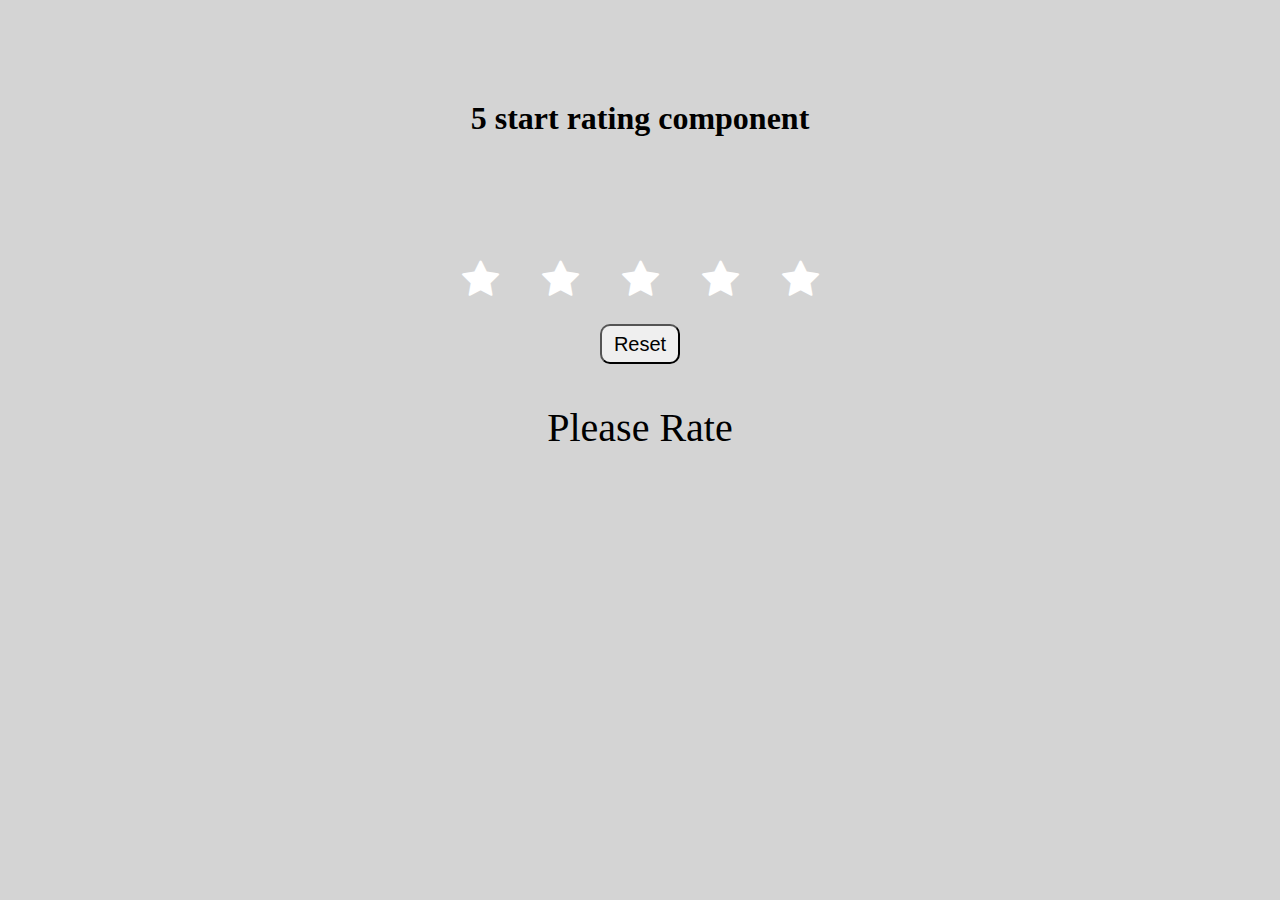
<file: Dom-challenge-1/index.html>
<!DOCTYPE html>
<html>
  <head>
    <title>1st Dom Challenge</title>
    <link
      rel="stylesheet"
      href="https://cdnjs.cloudflare.com/ajax/libs/font-awesome/4.7.0/css/font-awesome.min.css"
    />
    <link rel="stylesheet" href="./star.css" />
  </head>
  <body>
    <h1 class="main">5 start rating component</h1>

    <ul class="stars">
      <li class="star">
        <i class="fa fa-star" aria-hidden="true"></i>
      </li>
      <li class="star">
        <i class="fa fa-star" aria-hidden="true"></i>
      </li>
      <li class="star">
        <i class="fa fa-star" aria-hidden="true"></i>
      </li>
      <li class="star">
        <i class="fa fa-star" aria-hidden="true"></i>
      </li>
      <li class="star">
        <i class="fa fa-star" aria-hidden="true"></i>
      </li>
    </ul>
    <button class="rest" onclick="handleRest()">Reset</button>
    <div class="output">Please Rate</div>
  </body>
  <script src="./star.js"></script>
</html>
</file>
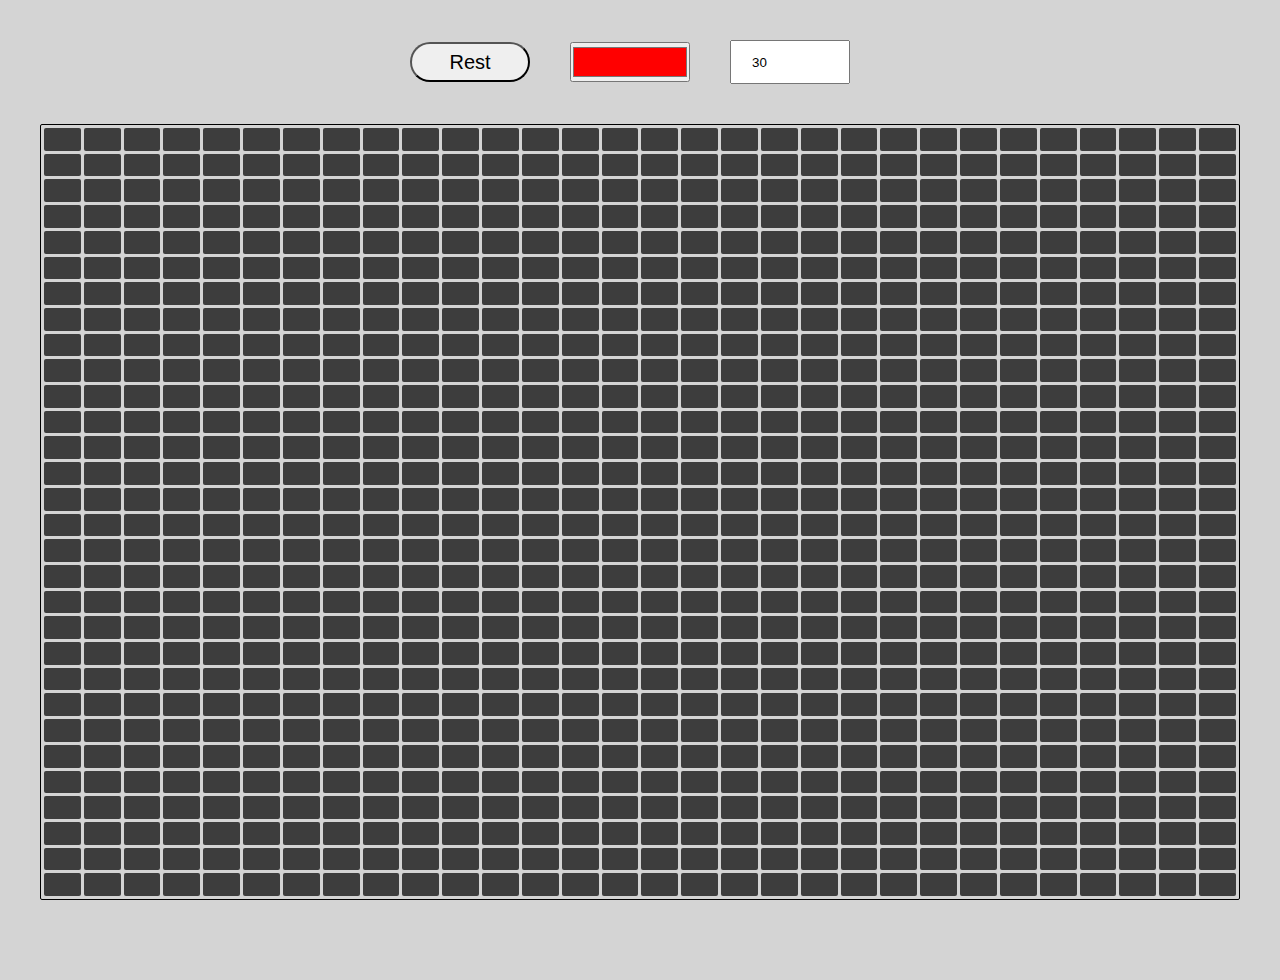
<file: Dom-challenge-2/index.html>
<!DOCTYPE html>
<html>
  <head>
    <link rel="stylesheet" href="./style.css" />
  </head>
  <body>
    <div class="nav">
      <button onclick="reset()" class="btn">Rest</button>
      <input type="color" value="#FF0000" class="input-color" />
      <input type="number" value="30" class="input-number" />
    </div>
    <div class="container"></div>
    <script src="./index.js"></script>
  </body>
</html>
</file>
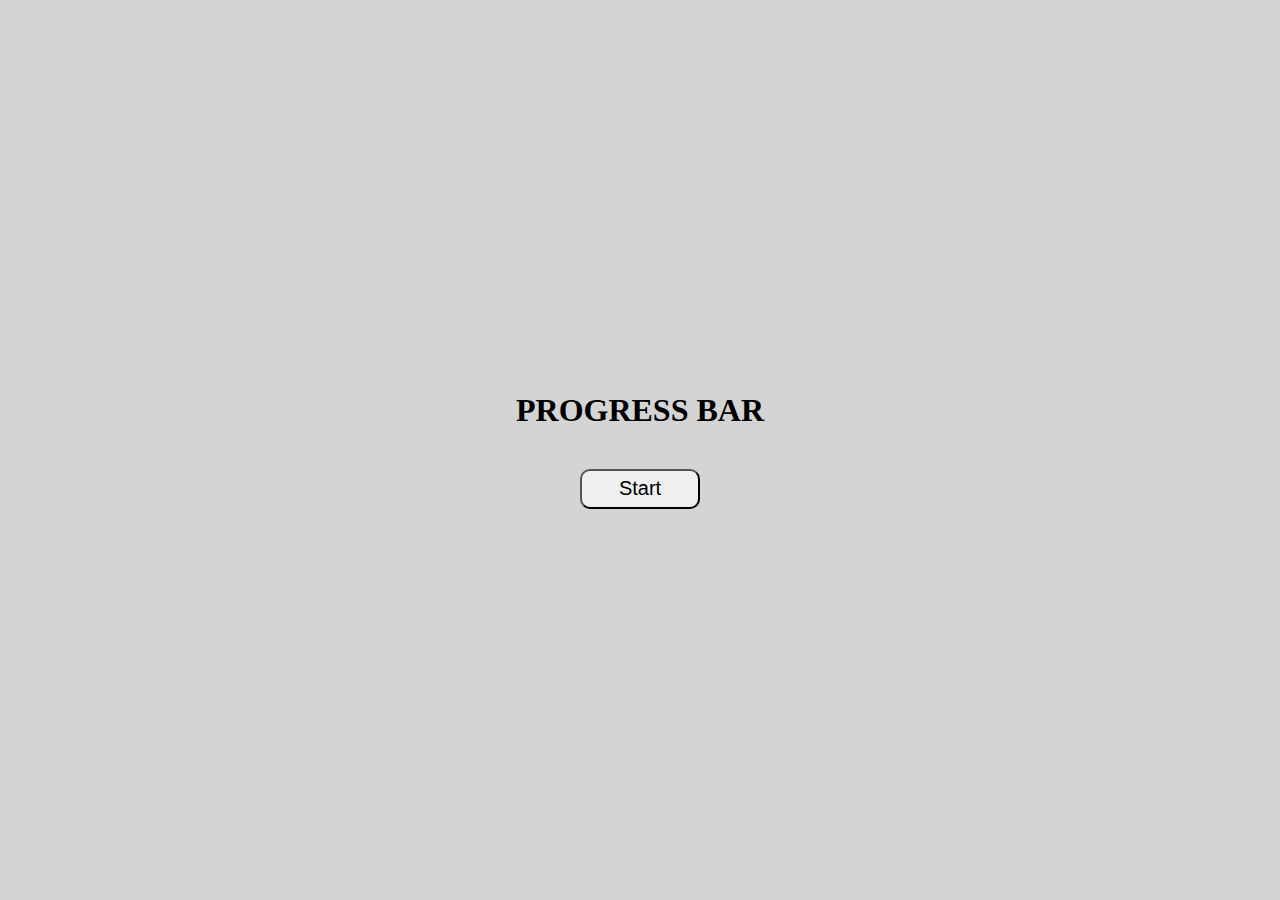
<file: Dom-challenge-5/index.html>
<!DOCTYPE html>
<html>
  <head>
    <link rel="stylesheet" href="./styles.css" />
  </head>
  <body>
    <div class="main">
      <h1>PROGRESS BAR</h1>
      <div id="main_container"></div>
      <button onclick="handleSubmit()" id="showBtn" class="button">
        Start
      </button>
    </div>
    <script src="./index.js"></script>
  </body>
</html>
</file>
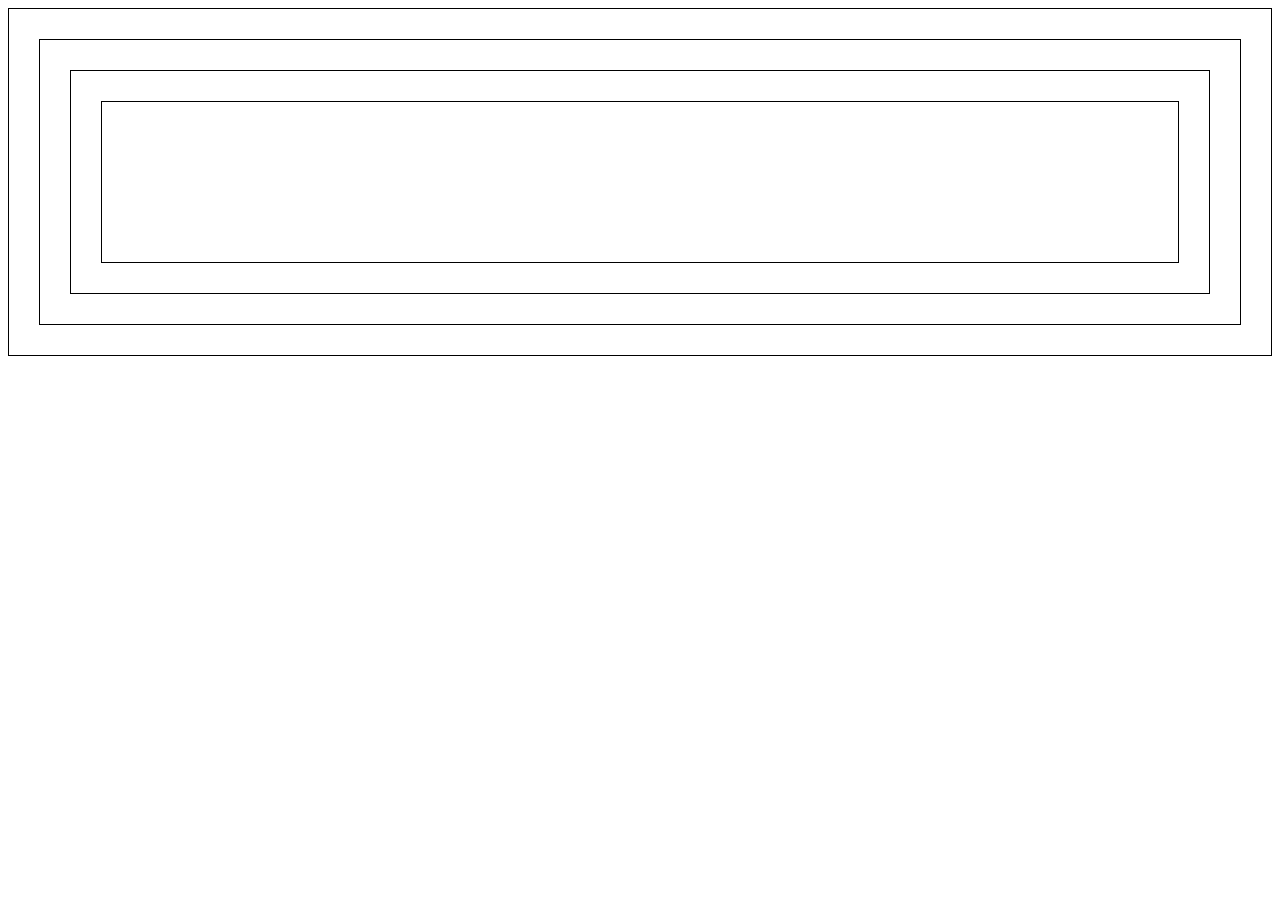
<file: JS_EVENT.html>
<!-- EVENT BUBBLING - CAPTURING - DELEGATION -->
<!-- EVENT DELEGATION IS BASED ON EVENT BUBBLING  -->
<!DOCTYPE html>
<html>
  <head>
    <title>Kacholiya</title>
  </head>
  <style>
    div {
      min-height: 100px;
      min-width: 100px;
      padding: 30px;
      border: 1px solid black;
    }
  </style>
  <body>
    <div id="main">
      <div id="grandparent">
        <div id="parent">
          <div id="child"></div>
        </div>
      </div>
    </div>

    <script>
      //   document.getElementById("grandparent").addEventListener(
      //     "click",
      //     () => console.log("grand parent clicked"),
      //     false // des1 && false is bubbling and true is capturing
      //   );

      //   document.getElementById("parent").addEventListener(
      //     "click",
      //     (e) => {
      //       console.log("parent clicked");
      //       e.stopPropagation(); // stops bubbling to go further up the chain and also stop capturing to go further down the chain
      //     },
      //     false
      //   );

      //   document
      //     .getElementById("child")
      //     .addEventListener("click", () => console.log("child clicked"), false);

      document
        .getElementById("main")
        .addEventListener("click", (e) => console.log(e.target));
    </script>
  </body>
</html>

<!-- 
    des1 :- if all are false and clicked on child log order is => child,parent,grand parent
            if all are true and clicked on child log order is => grand parent, parent , child

            event propagation happens top down hierarchy 1st capturing(top-down) and then bubbling (down-up)
 -->
</file>
<file: Dom-challenge-1/star.css>
* {
  margin: 0;
  padding: 0;
  box-sizing: border-box;
}

body {
  display: flex;
  justify-content: center;
  flex-direction: column;
  align-items: center;
  background: #d4d4d4;
}

.output {
  font-size: 40px;
  margin-top: 40px;
}

.main {
  text-align: center;
  margin: 100px;
}

.stars {
  margin: 20px;
  display: flex;
  flex-direction: row;
  list-style: none;
  align-items: center;
  justify-content: space-around;
  width: 400px;
  align-self: center;
  color: white;
}

.star {
  font-size: 40px;
}

.orange {
  color: orange;
}

.yellow {
  color: yellow;
}

.rest {
  height: 40px;
  width: 80px;
  font-size: 20px;
  border-radius: 10px;
}
</file>
<file: Dom-challenge-2/style.css>
* {
  margin: 0;
  padding: 0;
  box-sizing: border-box;
}

body {
  height: 100vh;
  display: flex;
  justify-content: center;
  align-items: center;
  flex-direction: column;
  margin: 40px;
  background-color: #d4d4d4;
}

.nav {
  display: flex;
  justify-content: center;
  align-items: center;
}

.btn {
  height: 40px;
  width: 120px;
  font-size: 20px;
  border-radius: 20px;
  margin-right: 20px;
}

.input-color {
  height: 40px;
  width: 120px;
  margin-left: 20px;
  margin-right: 20px;
}

.input-number {
  margin-left: 20px;
  margin-right: 20px;
  width: 120px;
  height: 40px;
  padding: 20px;
}

.container {
  --size: 4;
  height: 800px;
  display: grid;
  grid-template-columns: repeat(var(--size), 1fr);
  grid-template-rows: repeat(var(--size), 1fr);
  gap: 3px;
  padding: 3px;
  border: 1px solid black;
  width: 100%;
  margin: 40px;
  border-radius: 2px;
}

.pixel {
  background-color: rgb(61, 61, 61);
  border-radius: 2px;
}
</file>
<file: Dom-challenge-5/styles.css>
* {
  margin: 0;
  padding: 0;
  box-sizing: border-box;
}

.main_container {
  display: flex;
  flex-direction: column;
  padding: 10px;
}

.main {
  background: #d4d4d4;
  height: 100vh;
  display: flex;
  justify-content: center;
  align-items: center;
  flex-direction: column;
}

.container {
  height: 40px;
  width: 500px;
  border: 1px solid black;
  border-radius: 10px;
  background: #fff;
  overflow: hidden;
}

h1 {
  margin: 20px;
}

.button {
  margin: 20px;
  height: 40px;
  width: 120px;
  font-size: 20px;
  border-radius: 10px;
}

.progress-bar {
  background: #0052cc;
  width: 0%;
  height: 100%;
  height: 40px;
}
</file>
